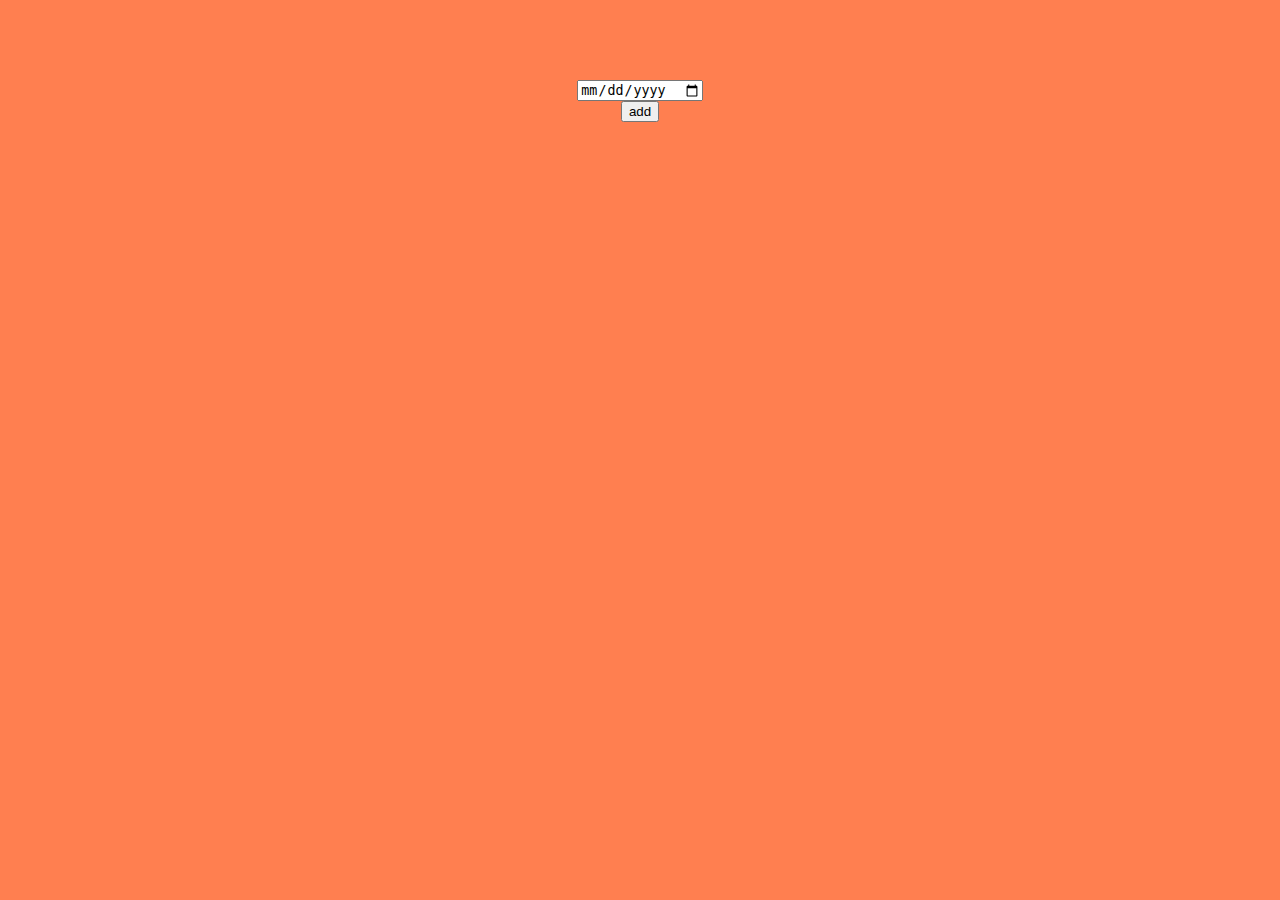
<file: birthday counter/index.html>
<!DOCTYPE html>
<html lang="en">
<head>
    <meta charset="UTF-8">
    <meta http-equiv="X-UA-Compatible" content="IE=edge">
    <meta name="viewport" content="width=device-width, initial-scale=1.0">
    <title>Birthday counter</title>
<link rel="stylesheet" href="styles.css">
<link href="https://cdn.jsdelivr.net/npm/bootstrap@5.0.1/dist/css/bootstrap.min.css" rel="stylesheet" integrity="sha384-+0n0xVW2eSR5OomGNYDnhzAbDsOXxcvSN1TPprVMTNDbiYZCxYbOOl7+AMvyTG2x" crossorigin="anonymous">

</head>
<body>
<h1 class="mt-5 bg-warning" id='time-left'></h1>
<div class="col-sm-6 align-center">

    <form id='form' class="form-control">
    <input type="date" class='input-group date mb-5 mt-5' id="inputDate"  />
   <div class="d-grid gap-2">
           <button type="button" class="btn btn-success">add</button>
   </div>

</form class='form-group'>

</div>

    <script src="app.js"></script>
    <script src="https://cdn.jsdelivr.net/npm/bootstrap@5.0.1/dist/js/bootstrap.bundle.min.js" integrity="sha384-gtEjrD/SeCtmISkJkNUaaKMoLD0//ElJ19smozuHV6z3Iehds+3Ulb9Bn9Plx0x4" crossorigin="anonymous"></script>

</body>
</html>
</file>
<file: birthday counter/styles.css>
body {
    background-color: coral;
    color: white;
    font-family: 'Trebuchet MS', 'Lucida Sans Unicode', 'Lucida Grande', 'Lucida Sans', Arial, sans-serif;
    text-align: center;
    margin-top: 5rem;
  }
</file>
